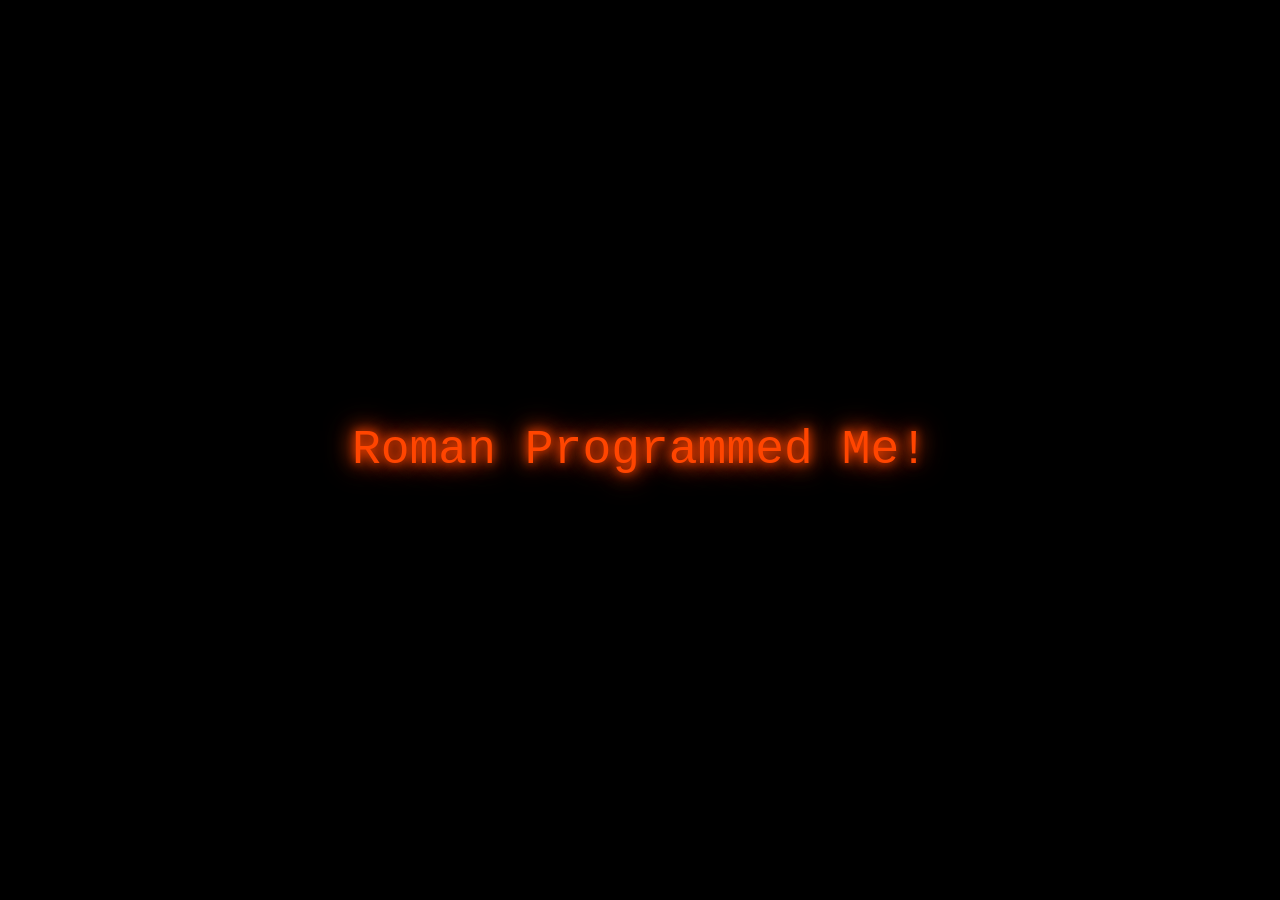
<file: animation.html>
<!DOCTYPE html>
<html lang="en">
<head>
    <meta charset="UTF-8">
    <title>Roman Programmed Me!</title>
    <style>
        body {
            background-color: #000;
            display: flex;
            justify-content: center;
            align-items: center;
            height: 100vh;
            margin: 0;
            overflow: hidden;
            font-family: 'Courier New', monospace;
        }
        .matrix-bg {
            position: absolute;
            top: 0;
            left: 0;
            width: 100%;
            height: 100%;
            background: black;
            animation: matrix-fall 10s linear infinite;
        }
        .matrix-char {
            position: absolute;
            color: #0f0;
            font-size: 20px;
            animation: matrix-fall 1s linear infinite;
        }
        .animated-text {
            font-size: 48px;
            color: #ff4500;
            text-shadow: 0 0 10px #ff4500, 0 0 20px #ff4500, 0 0 30px #ff4500;
            animation: pulse 2s infinite;
            position: relative;
            z-index: 10;
        }
        @keyframes matrix-fall {
            0% { transform: translateY(-100%); }
            100% { transform: translateY(100vh); }
        }
        @keyframes pulse {
            0% { opacity: 1; }
            50% { opacity: 0.5; }
            100% { opacity: 1; }
        }
    </style>
</head>
<body>
    <div class="matrix-bg"></div>
    <div class="animated-text">Roman Programmed Me!</div>
    <script>
        // Generate random matrix characters
        const chars = '0123456789';
        const matrixBg = document.querySelector('.matrix-bg');
        const fontSize = 20;
        const charCount = 100;
        
        for (let i = 0; i < charCount; i++) {
            const char = document.createElement('div');
            char.classList.add('matrix-char');
            char.textContent = chars[Math.floor(Math.random() * chars.length)];
            char.style.left = `${Math.random() * 100}vw`;
            char.style.top = `${-fontSize}px`;
            char.style.fontSize = `${fontSize}px`;
            matrixBg.appendChild(char);
            
            // Random animation duration
            const duration = 1 + Math.random() * 3;
            char.style.animationDuration = `${duration}s`;
            char.style.animationDelay = `${Math.random() * 5}s`;
        }
    </script>
</body>
</html>
</file>
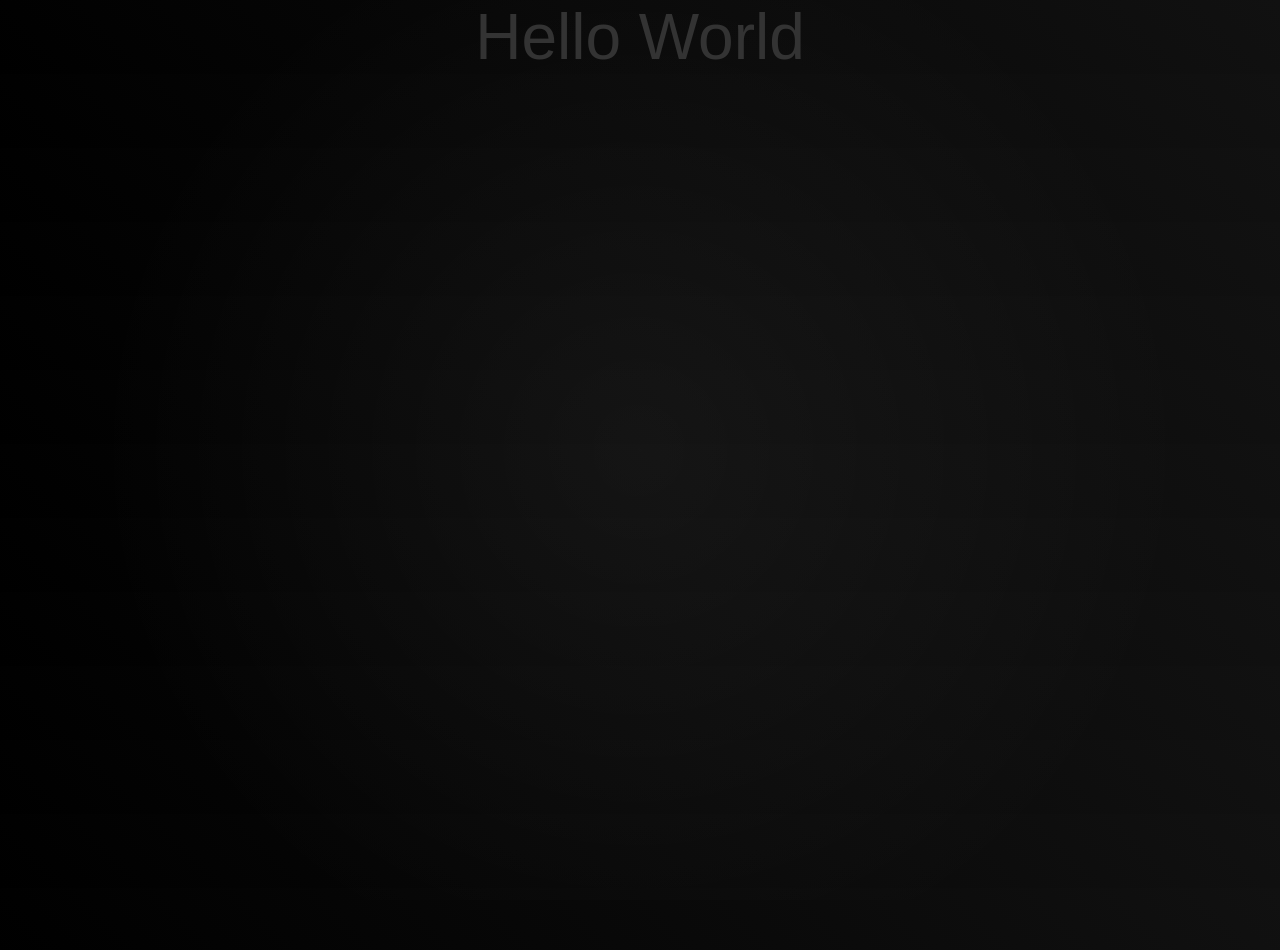
<file: hello_world_explosion.html>
<!DOCTYPE html>
<html lang="en">
<head>
    <meta charset="UTF-8">
    <title>Hello World Explosion</title>
    <style>
        body {
            margin: 0;
            padding: 0;
            overflow: hidden;
            background: linear-gradient(45deg, #000000, #111111);
            font-family: Arial, sans-serif;
        }
        .grid {
            position: absolute;
            top: 0;
            left: 0;
            width: 100%;
            height: 100%;
            background: radial-gradient(circle at center, rgba(255, 255, 255, 0.05) 0%, rgba(255, 255, 255, 0) 70%);
            animation: grid-pulse 30s infinite linear;
        }
        @keyframes grid-pulse {
            0% { background-position: 0% 50%; }
            50% { background-position: 100% 50%; }
            100% { background-position: 0% 50%; }
        }
        .hello {
            font-size: 4rem;
            color: #333;
            text-align: center;
            animation: fade-in 2s ease-in-out, pulse 3s infinite;
            position: relative;
            z-index: 10;
        }
        @keyframes fade-in {
            from { opacity: 0; }
            to { opacity: 1; }
        }
        @keyframes pulse {
            0% { transform: scale(1); }
            50% { transform: scale(1.05); }
            100% { transform: scale(1); }
        }
        .explosion {
            position: absolute;
            top: 50%;
            left: 50%;
            transform: translate(-50%, -50%);
            width: 200px;
            height: 200px;
            border-radius: 50%;
            background: radial-gradient(circle, red, orange, yellow);
            opacity: 0;
            animation: explode 1s ease-out forwards, fade-out 1s ease-out forwards;
        }
        @keyframes explode {
            0% { transform: translate(-50%, -50%) scale(1); opacity: 0; }
            50% { transform: translate(-50%, -50%) scale(2.5); opacity: 1; }
            100% { transform: translate(-50%, -50%) scale(5); opacity: 0; }
        }
        @keyframes fade-out {
            0% { opacity: 1; }
            100% { opacity: 0; }
        }
        /* Ensure the explosion triggers repeatedly */
        .hello {
            animation: fade-in 2s ease-in-out, pulse 3s infinite;
        }
        .explosion {
            animation: explode 1s ease-out forwards, fade-out 1s ease-out forwards;
        }
    </style>
</head>
<body>
    <div class="grid"></div>
    <div class="hello">Hello World</div>
    <div class="explosion"></div>
</body>
</html>
</file>
